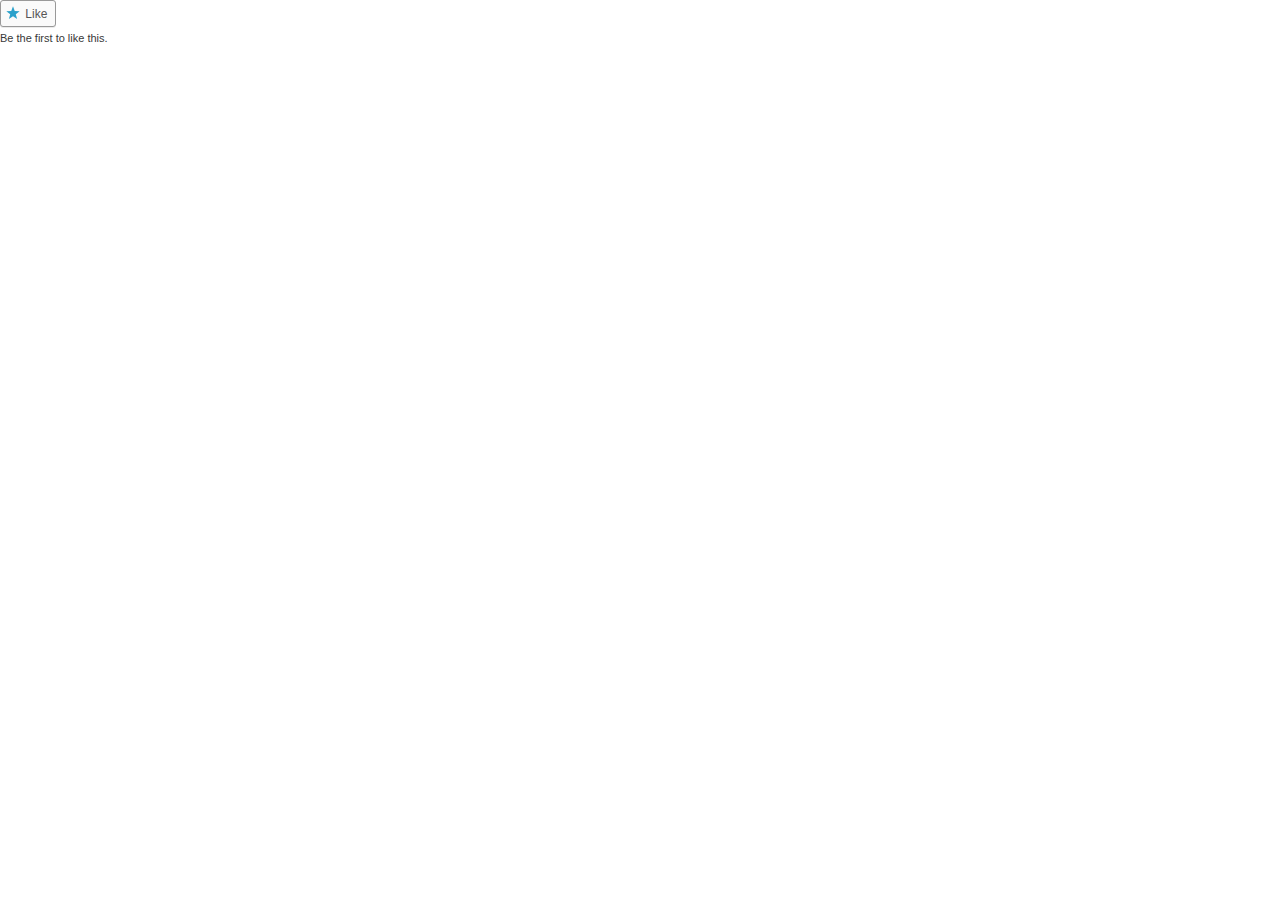
<file: doc/Return Oriented Programming Tutorial – Reversing and Pwning_files/index.html>
<!DOCTYPE html>
<html><head>
<meta http-equiv="content-type" content="text/html; charset=windows-1252">
<link rel="stylesheet" href="index_data/style.css">
</head>
<body style="color: rgb(56, 56, 56); font-family: &quot;Ubuntu&quot;, sans-serif; font-size: 19px; direction: ltr; font-weight: 400; font-style: normal; text-decoration: rgb(56, 56, 56);">
<div id="target">
	<div class="sd-content wpl-likebox">
		

		<div class="wpl-button like">
			<a href="#" title="Be the first to like this." class="like sd-button" rel="nofollow">
				<span>Like</span>
			</a>
		</div>

		
		<div class="wpl-count sd-like-count"><span class="wpl-count-text">Be the first to like this.</span></div>
	</div>
</div>

</body></html>
</file>
<file: doc/Return Oriented Programming Tutorial – Reversing and Pwning_files/index_data/style.css>
html{overflow:hidden;}body{margin:0;height:26px;}.wpl-likebox, .wpl-follow a, .wpl-count a{font-size:11px !important;font-family:"Open Sans", sans-serif !important;}.wpl-button{min-width:73px;}.wpl-button a{text-decoration:none;display:inline-block;margin:0 5px 3px 0;font-size:12px;font-family:"Open Sans", sans-serif;border-radius:3px;color:#777;background:#f8f8f8;border:1px solid #cccccc;box-shadow:0 1px 0 rgba(0,0,0,.08);text-shadow:none;line-height:23px;padding:1px 8px 0px 5px;}.wpl-button a:hover{color:#555;background:#fafafa;border:1px solid #999999;}.wpl-button a:active{box-shadow:inset 0 1px 0 rgba(0,0,0,.16);}.wpl-button a:before{display:inline-block;position:relative;width:16px;height:16px;text-align:center;top:3px;margin-left:-1px;margin-right:1px;content:'';background-size:16px 16px;}.wpl-button.like a:before{background-image:url("data:image/svg+xml,%3Csvg xmlns='http://www.w3.org/2000/svg' viewBox='0 0 24 24'%3E%3Crect x='0' fill='none' width='24' height='24'/%3E%3Cg%3E%3Cpath fill='%232ba1cb' d='M12 2l2.582 6.953L22 9.257l-5.822 4.602L18.18 21 12 16.89 5.82 21l2.002-7.14L2 9.256l7.418-.304'/%3E%3C/g%3E%3C/svg%3E");}.wpl-button.liked a:before{background-image:url("data:image/svg+xml,%3Csvg xmlns='http://www.w3.org/2000/svg' viewBox='0 0 24 24'%3E%3Crect x='0' fill='none' width='24' height='24'/%3E%3Cg%3E%3Cpath fill='white' d='M12 2l2.582 6.953L22 9.257l-5.822 4.602L18.18 21 12 16.89 5.82 21l2.002-7.14L2 9.256l7.418-.304'/%3E%3C/g%3E%3C/svg%3E");}.wpl-button.reblog a:before{background-image:url("data:image/svg+xml,%3Csvg xmlns='http://www.w3.org/2000/svg' viewBox='0 0 24 24'%3E%3Crect x='0' fill='none' width='24' height='24'/%3E%3Cg%3E%3Cpath fill='%232ba1cb' d='M22.086 9.914L20 7.828V18c0 1.105-.895 2-2 2h-7v-2h7V7.828l-2.086 2.086L14.5 8.5 19 4l4.5 4.5-1.414 1.414zM6 16.172V6h7V4H6c-1.105 0-2 .895-2 2v10.172l-2.086-2.086L.5 15.5 5 20l4.5-4.5-1.414-1.414L6 16.172z'/%3E%3C/g%3E%3C/svg%3E");}.rtl .wpl-button.like a:before,
.rtl .wpl-button.liked a:before{margin-left:1px;margin-right:-1px;}.wpl-button.liked a{background:#2ba1cb;color:#fff;box-shadow:inset 0 1px 0 rgba(0,0,0,.08);border-color:#198fbb;}.wpl-button.liked a:before{color:#fff;}.wpl-count{clear:both;}.wpl-count-text{line-height:1.6;}.wpl-button{float:left;}.rtl .wpl-button{float:right;}.wpl-avatars{margin:0;padding:0;list-style:none;overflow:hidden;height:26px;}.wpl-avatars li{margin:0;display:inline;}.wpl-avatars li a{display:block;float:left;margin:0 5px 3px 0;border:none;}.rtl .wpl-avatars li a{float:right;margin:0 0 3px 5px;}.wpl-avatars li a img{width:26px;height:26px;padding:0 !important;border:none;}span.wpl-follow, span.wpl-comment{margin-left:5px;}a.comment-like-link:before{color:#2EA2CC;width:16px;height:16px;content:'';display:inline-block;position:relative;top:3px;padding-right:5px;background-repeat:no-repeat;background-size:16px 16px;background-image:url("data:image/svg+xml,%3Csvg xmlns='http://www.w3.org/2000/svg' viewBox='0 0 24 24'%3E%3Crect x='0' fill='none' width='24' height='24'/%3E%3Cg%3E%3Cpath fill='%232EA2CC' d='M12 2l2.582 6.953L22 9.257l-5.822 4.602L18.18 21 12 16.89 5.82 21l2.002-7.14L2 9.256l7.418-.304'/%3E%3C/g%3E%3C/svg%3E");}a.comment-like-link:hover:before,
a.comment-liked:before,
div.comment-liked a.comment-like-link:before{background-image:url("data:image/svg+xml,%3Csvg xmlns='http://www.w3.org/2000/svg' viewBox='0 0 24 24'%3E%3Crect x='0' fill='none' width='24' height='24'/%3E%3Cg%3E%3Cpath fill='%23f1831e' d='M12 2l2.582 6.953L22 9.257l-5.822 4.602L18.18 21 12 16.89 5.82 21l2.002-7.14L2 9.256l7.418-.304'/%3E%3C/g%3E%3C/svg%3E");}a.comment-liked:hover:before,
div.comment-liked a.comment-like-link:hover:before{background-image:url("data:image/svg+xml,%3Csvg xmlns='http://www.w3.org/2000/svg' viewBox='0 0 24 24'%3E%3Crect x='0' fill='none' width='24' height='24'/%3E%3Cg%3E%3Cpath fill='%23ff9a00' d='M12 2l2.582 6.953L22 9.257l-5.822 4.602L18.18 21 12 16.89 5.82 21l2.002-7.14L2 9.256l7.418-.304'/%3E%3C/g%3E%3C/svg%3E");}a.comment-like-link{color:#222;font-size:12px;opacity:.8;text-decoration:none;}a.comment-like-link.loading:before{transition:opacity 2s;opacity:0;}
</file>
